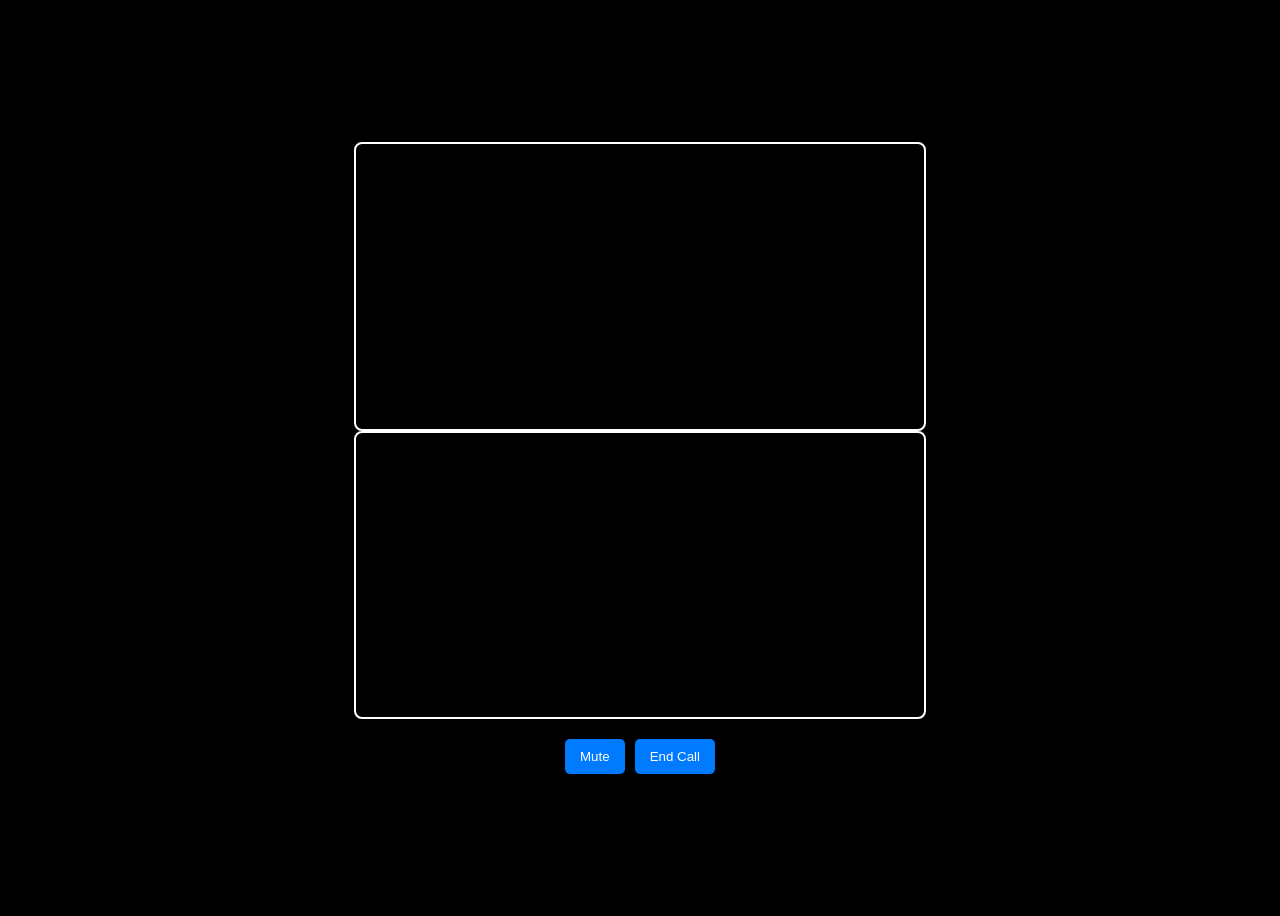
<file: templates/live_stream.html>
<!DOCTYPE html>
<html lang="en">

<head>
    <meta charset="UTF-8">
    <meta name="viewport" content="width=device-width, initial-scale=1.0">
    <title>Camera Test</title>
    <style>
        /* Basic styling for the video call interface */
        body {
            display: flex;
            flex-direction: column;
            align-items: center;
            justify-content: center;
            height: 100vh;
            background-color: #000;
        }
        video {
            width: 45%;
            border: 2px solid #fff;
            border-radius: 8px;
        }
        .controls {
            margin-top: 20px;
            display: flex;
            gap: 10px;
        }
        button {
            padding: 10px 15px;
            border: none;
            border-radius: 5px;
            background-color: #007bff;
            color: white;
            cursor: pointer;
        }
        button:hover {
            background-color: #0056b3;
        }
    </style>
</head>

<body>
    <video id="local-video" autoplay playsinline></video>
    <video id="remote-video" autoplay playsinline></video>

    <div class="controls">
        <button id="mute-button">Mute</button>
        <button id="end-call-button">End Call</button>
    </div>

    <script>
        async function startCamera() {
            try {
                const stream = await navigator.mediaDevices.getUserMedia({ 
                    video: true 
                });
                document.getElementById('local-video').srcObject = stream;
            } catch (err) {
                console.error('Error:', err);
            }
        }

        startCamera();

        // Mute/Unmute functionality
        document.getElementById('mute-button').addEventListener('click', function() {
            const localVideo = document.getElementById('local-video');
            const isMuted = localVideo.muted;
            localVideo.muted = !isMuted; // Toggle mute state
            this.textContent = isMuted ? 'Unmute' : 'Mute'; // Update button text
        });

        // End call functionality
        document.getElementById('end-call-button').addEventListener('click', function() {
            // Logic to end the call (e.g., close the video stream)
            const localVideo = document.getElementById('local-video');
            const remoteVideo = document.getElementById('remote-video');
            localVideo.srcObject.getTracks().forEach(track => track.stop()); // Stop local video
            localVideo.srcObject = null; // Clear local video
            remoteVideo.srcObject = null; // Clear remote video
            alert('Call ended'); // Notify user
        });
    </script>
</body>

</html>
</file>
